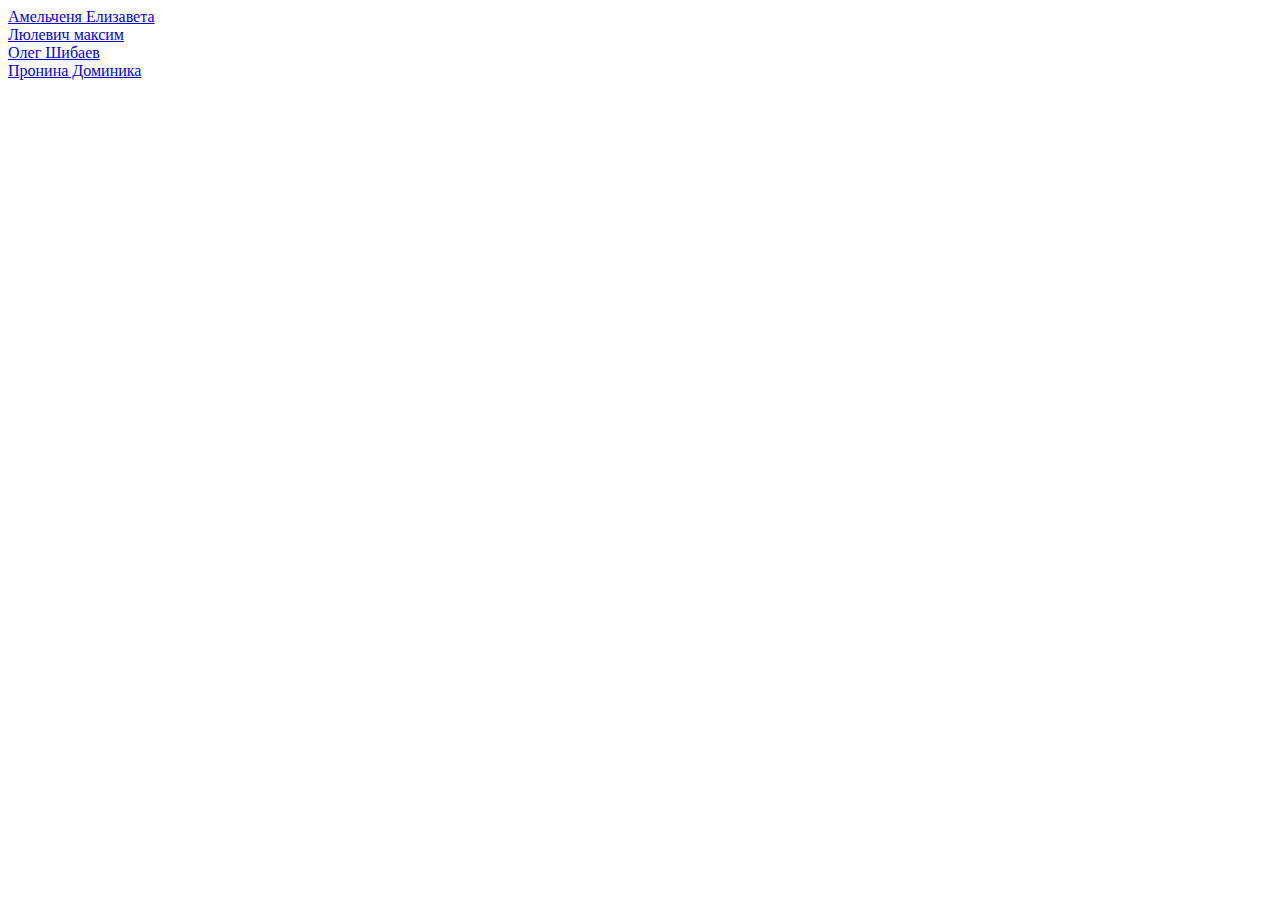
<file: index.html>
<!DOCTYPE html>
<html lang="ru">
<head>
    <meta charset="UTF-8">
    <meta name="viewport" content="width=device-width, initial-scale=1.0">
    <title>Пятница 18:20</title>
</head>
<body>
    <div><a href="1/index.html">Амельченя Елизавета</a></div>
    <div><a href="2/index.html">Люлевич максим</a></div>
    <div><a href="3/index.html">Олег Шибаев</a></div>
    <div><a href="4/index.html">Пронина Доминика</a></div>
</body>
</html>
</file>
